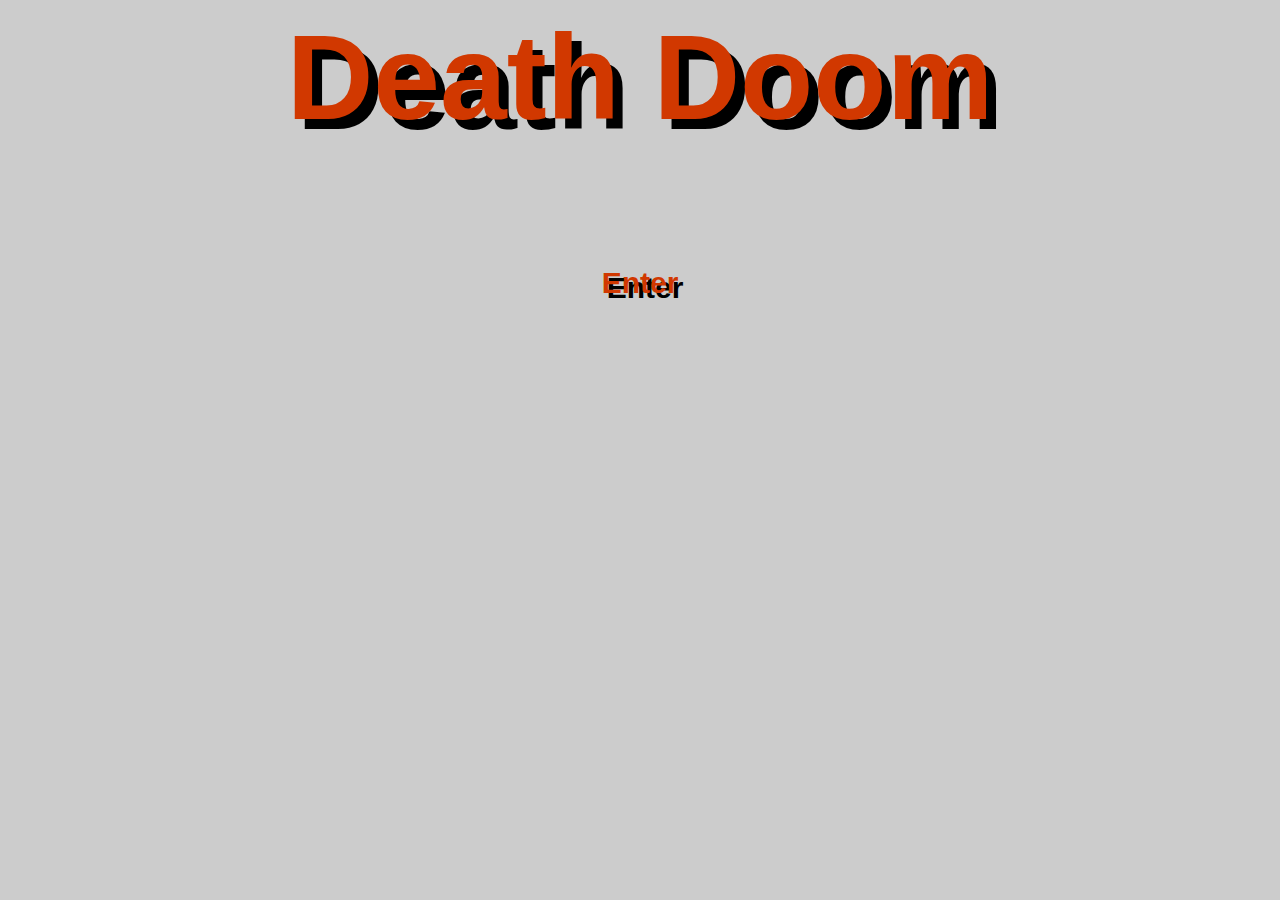
<file: welcome.html>
<html>
<head>
<title>
Death Doom
</title>
<link rel="stylesheet" href="site.css">
</head>
<body>
<!--<audio src="Dark Ambient Space Music- Through The Ergosphere by Simon Wilkinson.mp3" autoplay></audio>-->
<div id="title">
<h3>Death Doom</h3>
</div>
<h2><a href="index.html" >Enter</a></h2>
</body>
<html>
</file>
<file: site.css>
/* css for Death Doom 16-bit*/

body {background-image: url(http://7-themes.com/data_images/out/37/6894295-dark-background-wallpaper.jpg);
background-color: #cccccc;
max-width:11520px; Margin-left:auto; margin-right:auto; 
font-family: Impact, Charcoal, sans-serif; color: #D13800;}

h1 {text-align: center; font-size: 80px; 
text-shadow: 10px 10px black;}

h2 {text-align: center; font-size: 30px; 
text-shadow: 5px 5px black;}

h3 {text-align: center; -webkit-transform-style: preserve-3d;
  -moz-transform-style: preserve-3d;
  transform-style: preserve-3d;
  font-size: 120px;
text-shadow: 10px 10px black;}

h4 {font-size: 20px; text-align: center; 
text-shadow: 3px 3px black;}

a {color: #D13800; text-decoration:none;}

table {width: 100%; text-align: left; border: 2px solid #D13800;}

table, th, td {border: 2px solid #D13800;}

p {text-align: center; font-size: 20px;}

b {text-shadow: 5px 5px black;}

ul{text-align: left;}

.links {background-color:#0B0B0B; margin-right:3px; margin-left:3px; padding: 5px;
border-left:5px solid white; border-right:5px solid gray; 
border-top:5px solid white; border-bottom:5px solid gray;
box-shadow: 0 0 3px #E62E00; float:left; width:15%; text-align: justify; font-size: 20px;}

.main {background-color:#0B0B0B; margin-right:3px; margin-left:3px; padding: 5px;
border-left:5px solid white; border-right:5px solid gray; 
border-top:5px solid white; border-bottom:5px solid gray;
box-shadow: 0 0 3px #E62E00; float:left; width:64%; text-align: center;}

.news {background-color:#0B0B0B; margin-right:3px; margin-left:3px; padding: 5px;
border-left:5px solid white; border-right:5px solid gray; 
border-top:5px solid white; border-bottom:5px solid gray;
box-shadow: 0 0 3px #E62E00; float:left; width:15%; font-size: 20px;}

#games {background-color:#0B0B0B; margin-right:3px; margin-left:3px; padding: 5px;
border-left:5px solid white; border-right:5px solid gray; 
border-top:5px solid white; border-bottom:5px solid gray;
box-shadow: 0 0 3px #E62E00; width:64%; text-align: center;
margin-left: auto; margin-right: auto;}

#title {vertical-align: middle;}
</file>
